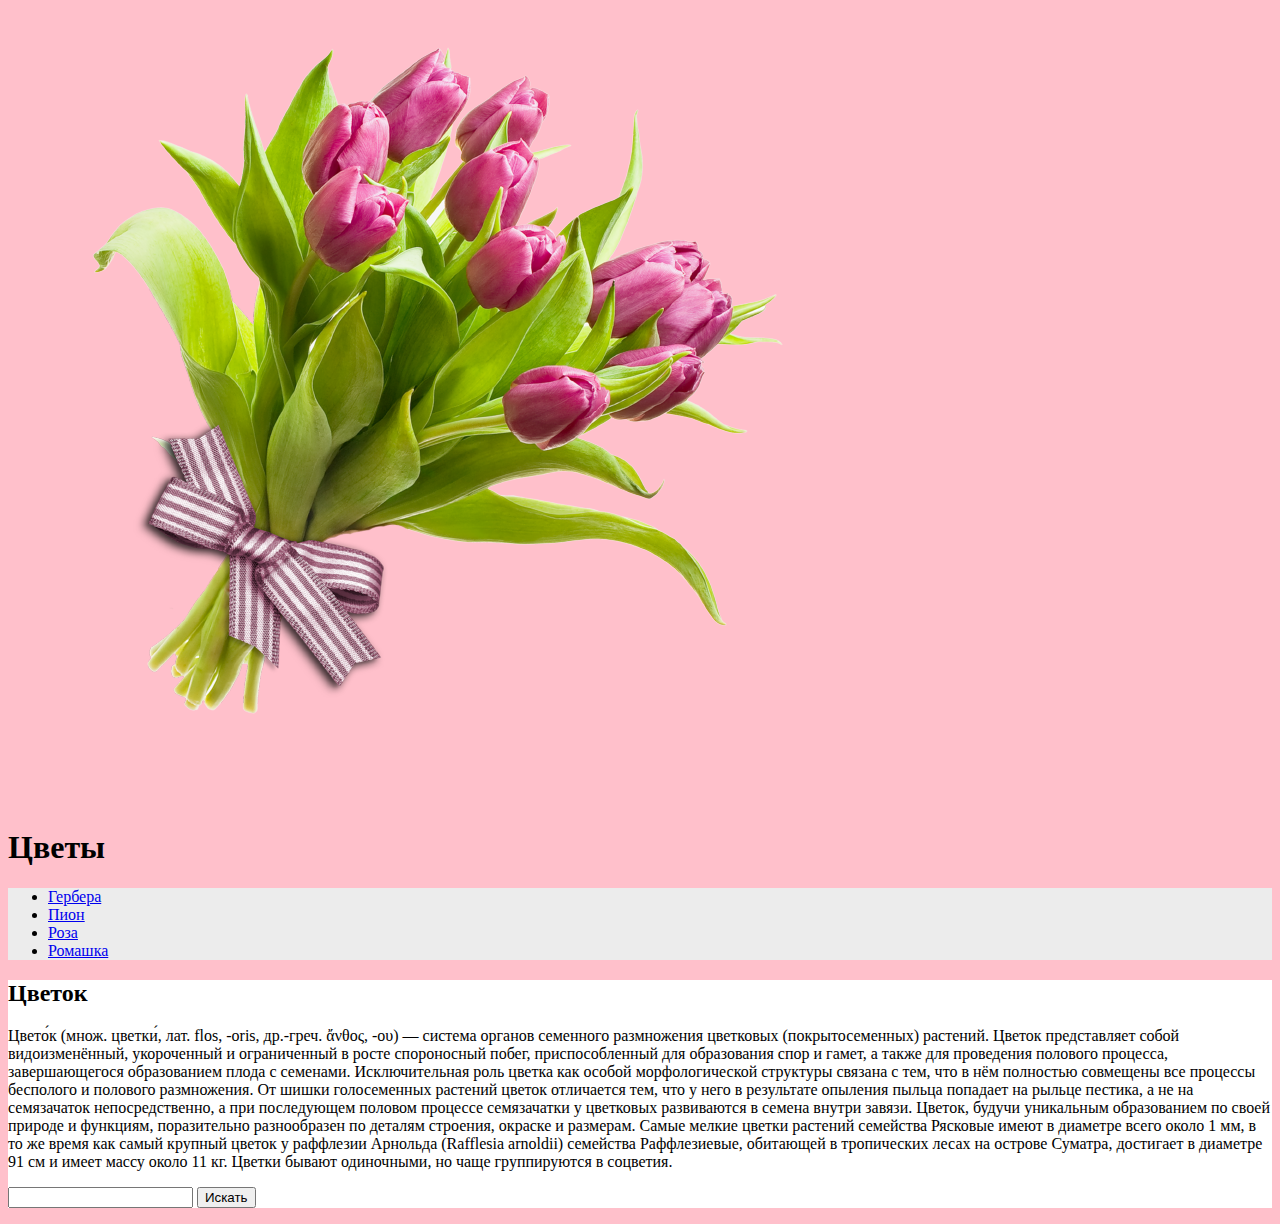
<file: index.html>
<doctype html>
    <html>
        <head>
            <meta charset="utf-8">
            <title>Цветочная Лавка</title>
            <link href="style.css" rel="stylesheet">
        </head>
        <body>
            <header>
                <img src="bouquet-of-flowers-clip-art-37.png">
                <h1>Цветы</h1>
            </header>
            <div>
                <nav>
                    <ul>
                        <li><a href="gerbera.html">Гербера</a></li>
                        <li><a href="peony.html">Пион</a></li>
                        <li><a href="rose.html">Роза</a></li>
                        <li><a href="chamomile.html">Ромашка</a></li>
                   </ul>
               </nav>
               <main>
                   <h2>Цветок</h2>
                   <p>Цвето́к (множ. цветки́, лат. flos, -oris, др.-греч. ἄνθος, -ου) — система органов семенного размножения цветковых (покрытосеменных) растений.
                      Цветок представляет собой видоизменённый, укороченный и ограниченный в росте спороносный побег, приспособленный для образования спор и гамет,
                      а также для проведения полового процесса, завершающегося образованием плода с семенами. Исключительная роль цветка как особой
                      морфологической структуры связана с тем, что в нём полностью совмещены все процессы бесполого и полового размножения.
                      От шишки голосеменных растений цветок отличается тем, что у него в результате опыления пыльца попадает на рыльце пестика,
                      а не на семязачаток непосредственно, а при последующем половом процессе семязачатки у цветковых развиваются в семена внутри завязи.
                      Цветок, будучи уникальным образованием по своей природе и функциям, поразительно разнообразен по деталям строения, окраске и размерам.
                      Самые мелкие цветки растений семейства Рясковые имеют в диаметре всего около 1 мм, в то же время как самый крупный цветок у раффлезии Арнольда
                      (Rafflesia arnoldii) семейства Раффлезиевые, обитающей в тропических лесах на острове Суматра, достигает в диаметре 91 см
                      и имеет массу около 11 кг.
                      Цветки бывают одиночными, но чаще группируются в соцветия.
                   </p>
                   <form action="https://www.google.com/search" method="get">
                       <input type="text" name="q">
                       <input type="submit" value="Искать">
                   </form>
               </main>
            </div>
        </body>
    </html>
</file>
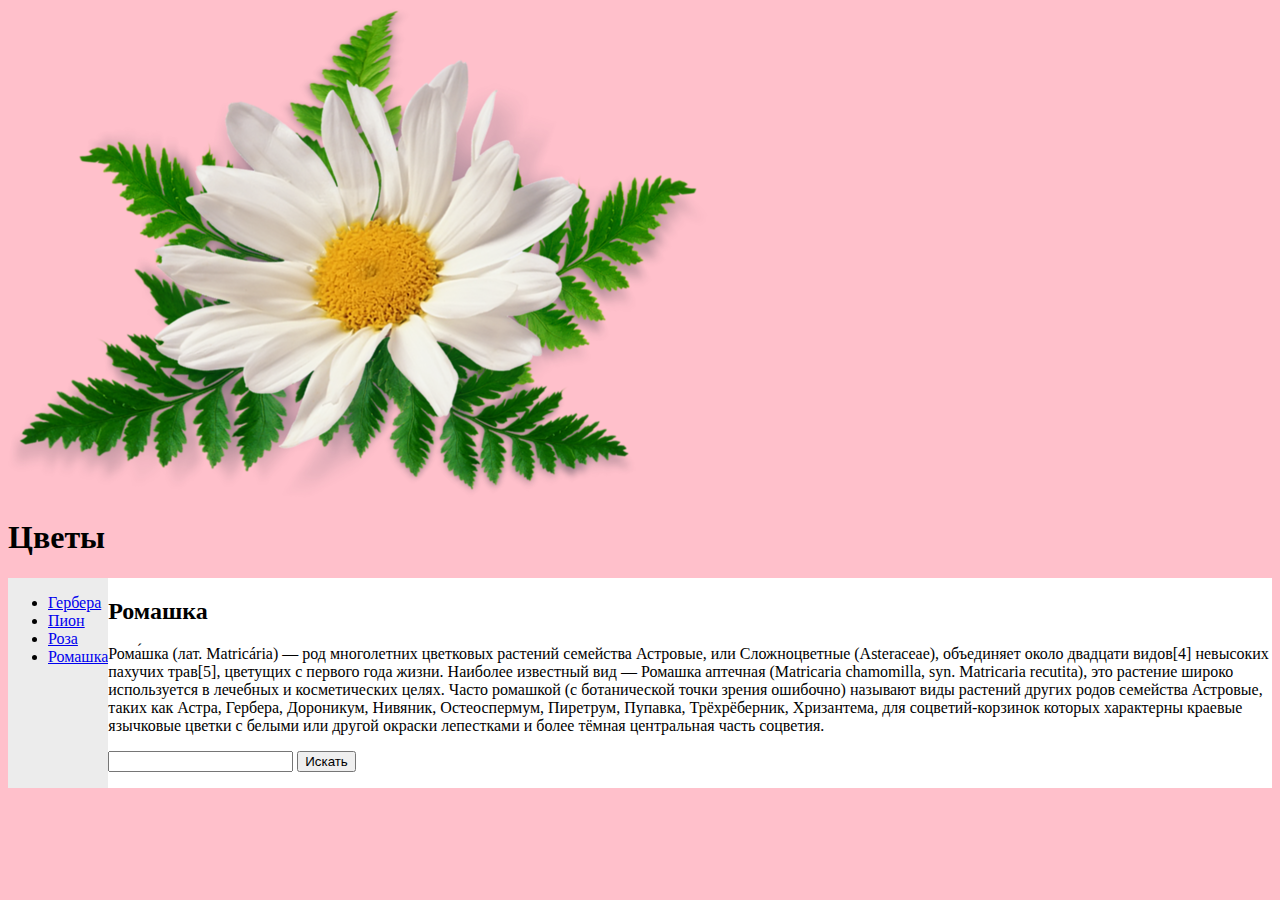
<file: chamomile.html>
<doctype html>
    <html>
        <head>
            <meta charset="utf-8">
            <title>Цветочная Лавка</title>
            <link href="style.css" rel="stylesheet">
        </head>
        <body>
            <header>
                <img src="camomile_PNG672.png">
                <h1>Цветы</h1>
            </header>
            <div id="flex">
                <nav>
                    <ul>
                        <li><a href="index.html">Гербера</a></li>
                        <li><a href="peony.html">Пион</a></li>
                        <li><a href="rose.html">Роза</a></li>
                        <li><a href="chamomile.html">Ромашка</a></li>
                   </ul>
               </nav>
               <main>
                   <h2>Ромашка</h2>
                   <p>Рома́шка (лат. Matricária) — род многолетних цветковых растений семейства Астровые, или Сложноцветные (Asteraceae),
                   объединяет около двадцати видов[4] невысоких пахучих трав[5], цветущих с первого года жизни. Наиболее известный вид —
                   Ромашка аптечная (Matricaria chamomilla, syn. Matricaria recutita), это растение широко используется в лечебных и косметических целях.
                   Часто ромашкой (с ботанической точки зрения ошибочно) называют виды растений других родов семейства Астровые, таких как Астра,
                   Гербера, Дороникум, Нивяник, Остеоспермум, Пиретрум, Пупавка, Трёхрёберник, Хризантема, для соцветий-корзинок которых характерны
                   краевые язычковые цветки с белыми или другой окраски лепестками и более тёмная центральная часть соцветия.
                   </p>
                   <form action="https://www.google.com/search" method="get">
                       <input type="text" name="q">
                       <input type="submit" value="Искать">
                   </form>
               </main>
            </div>
        </body>
    </html>
</file>
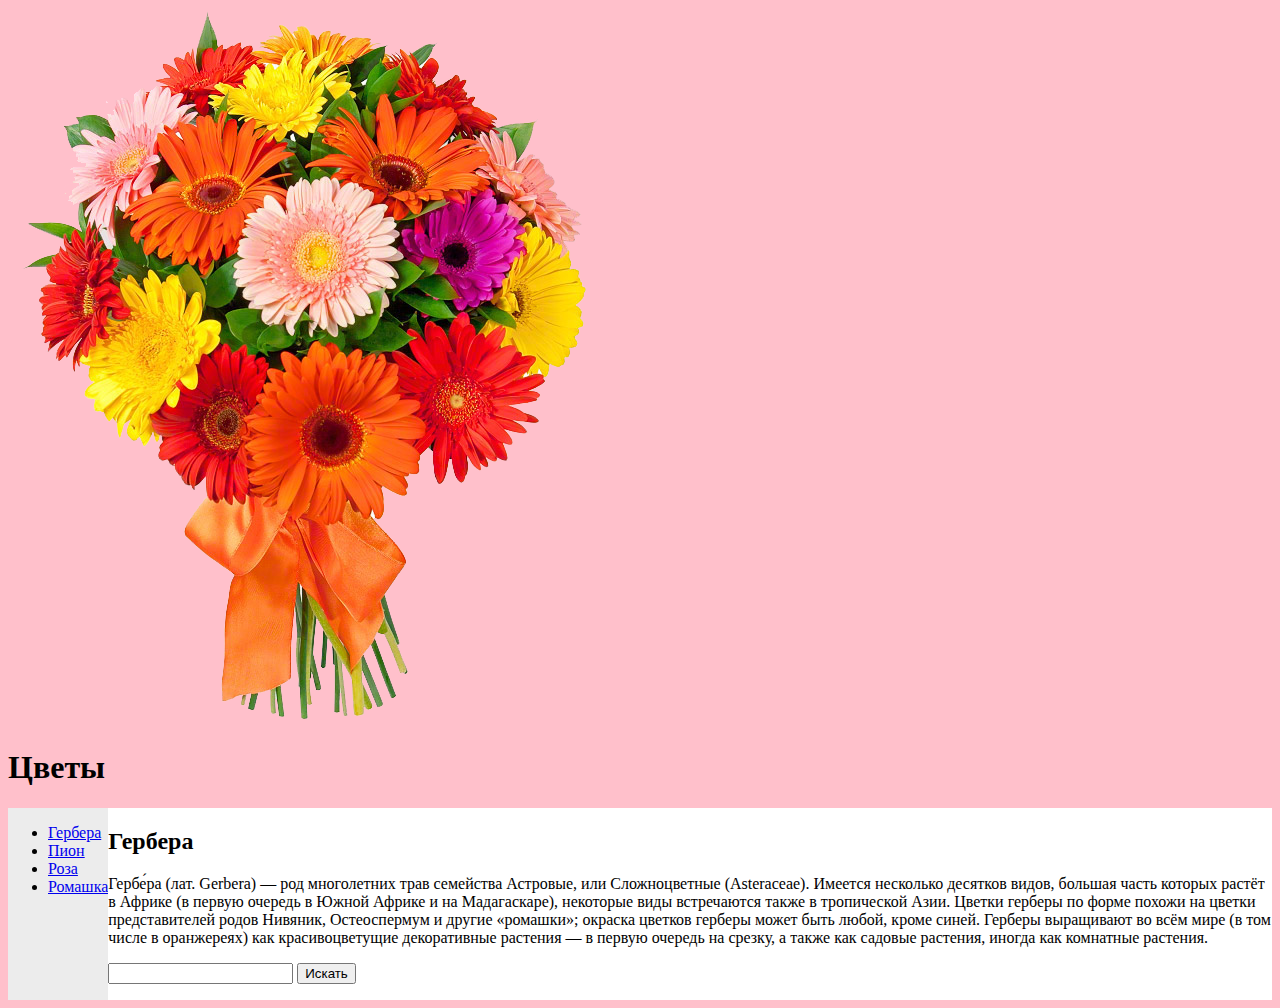
<file: gerbera.html>
<doctype html>
    <html>
        <head>
            <meta charset="utf-8">
            <title>Цветочная Лавка</title>
            <link href="style.css" rel="stylesheet">
        </head>
        <body>
            <header>
                <img src="bouquet_PNG55.png">
                <h1>Цветы</h1>
            </header>
            <div id="flex">
                <nav>
                    <ul>
                        <li><a href="gerbera.html">Гербера</a></li>
                        <li><a href="peony.html">Пион</a></li>
                        <li><a href="rose.html">Роза</a></li>
                        <li><a href="chamomile.html">Ромашка</a></li>
                   </ul>
               </nav>
               <main>
                   <h2>Гербера</h2>
                   <p>Гербе́ра (лат. Gerbera) — род многолетних трав семейства Астровые, или Сложноцветные (Asteraceae). Имеется несколько десятков видов,
                   большая часть которых растёт в Африке (в первую очередь в Южной Африке и на Мадагаскаре), некоторые виды встречаются также в тропической Азии.
                   Цветки герберы по форме похожи на цветки представителей родов Нивяник, Остеоспермум и другие «ромашки»; окраска цветков герберы может быть
                   любой, кроме синей.
                   Герберы выращивают во всём мире (в том числе в оранжереях) как красивоцветущие декоративные растения — в первую очередь на срезку,
                   а также как садовые растения, иногда как комнатные растения.
                   </p>
                   <form action="https://www.google.com/search" method="get">
                       <input type="text" name="q">
                       <input type="submit" value="Искать">
                   </form>
               </main>
            </div>
        </body>
    </html>
</file>
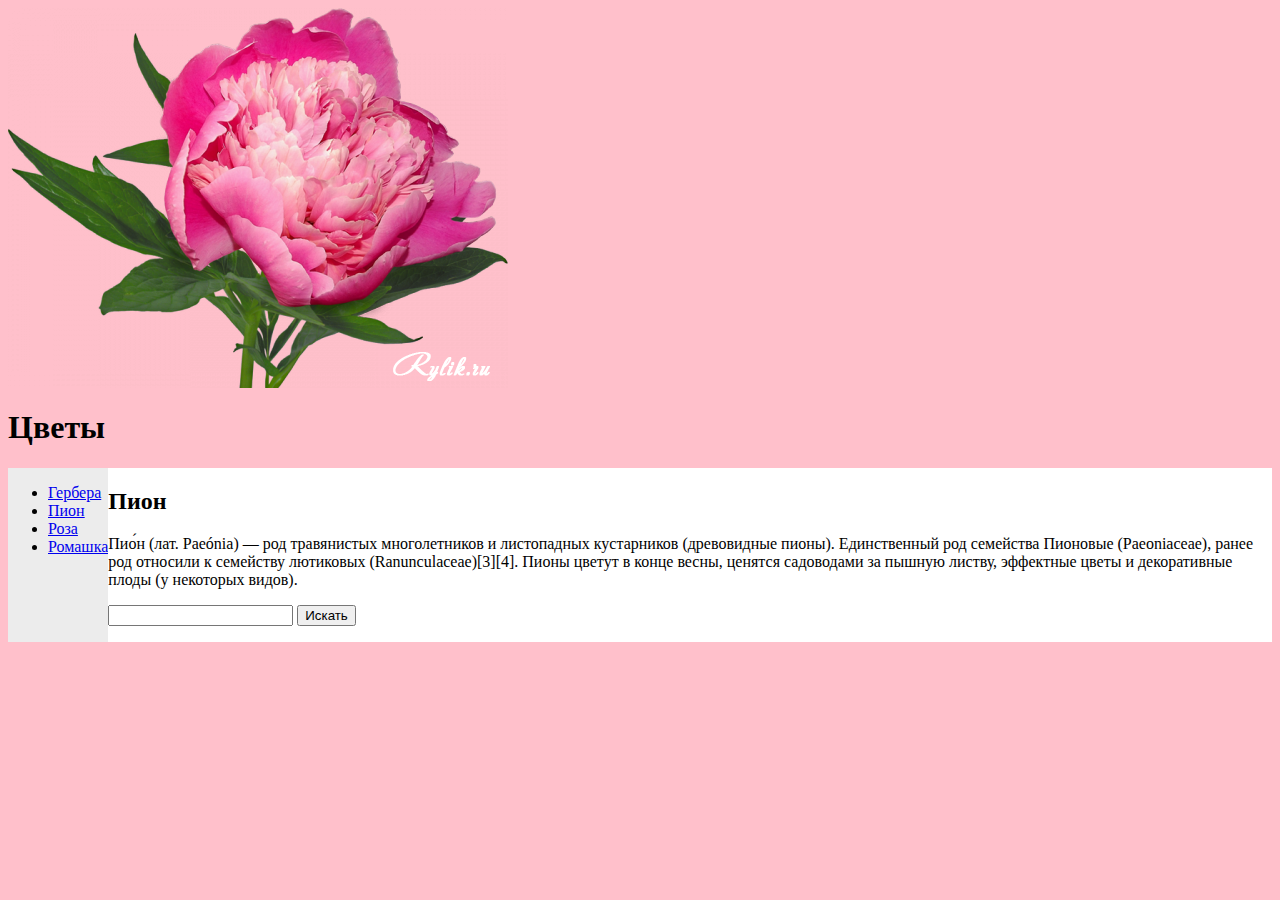
<file: peony.html>
<doctype html>
    <html>
        <head>
            <meta charset="utf-8">
            <title>Цветочная Лавка</title>
            <link href="style.css" rel="stylesheet">
        </head>
        <body>
            <header>
                <img src="1439182600_peonies-2-19.png">
                <h1>Цветы</h1>
            </header>
            <div id="flex">
                <nav>
                    <ul>
                        <li><a href="index.html">Гербера</a></li>
                        <li><a href="peony.html">Пион</a></li>
                        <li><a href="rose.html">Роза</a></li>
                        <li><a href="chamomile.html">Ромашка</a></li>
                   </ul>
               </nav>
               <main>
                   <h2>Пион</h2>
                   <p>Пио́н (лат. Paeónia) — род травянистых многолетников и листопадных кустарников (древовидные пионы).
                   Единственный род семейства Пионовые (Paeoniaceae), ранее род относили к семейству лютиковых (Ranunculaceae)[3][4].
                   Пионы цветут в конце весны, ценятся садоводами за пышную листву, эффектные цветы и декоративные плоды (у некоторых видов).
                   </p>
                   <form action="https://www.google.com/search" method="get">
                       <input type="text" name="q">
                       <input type="submit" value="Искать">
                   </form>
               </main>
            </div>
        </body>
    </html>
</file>
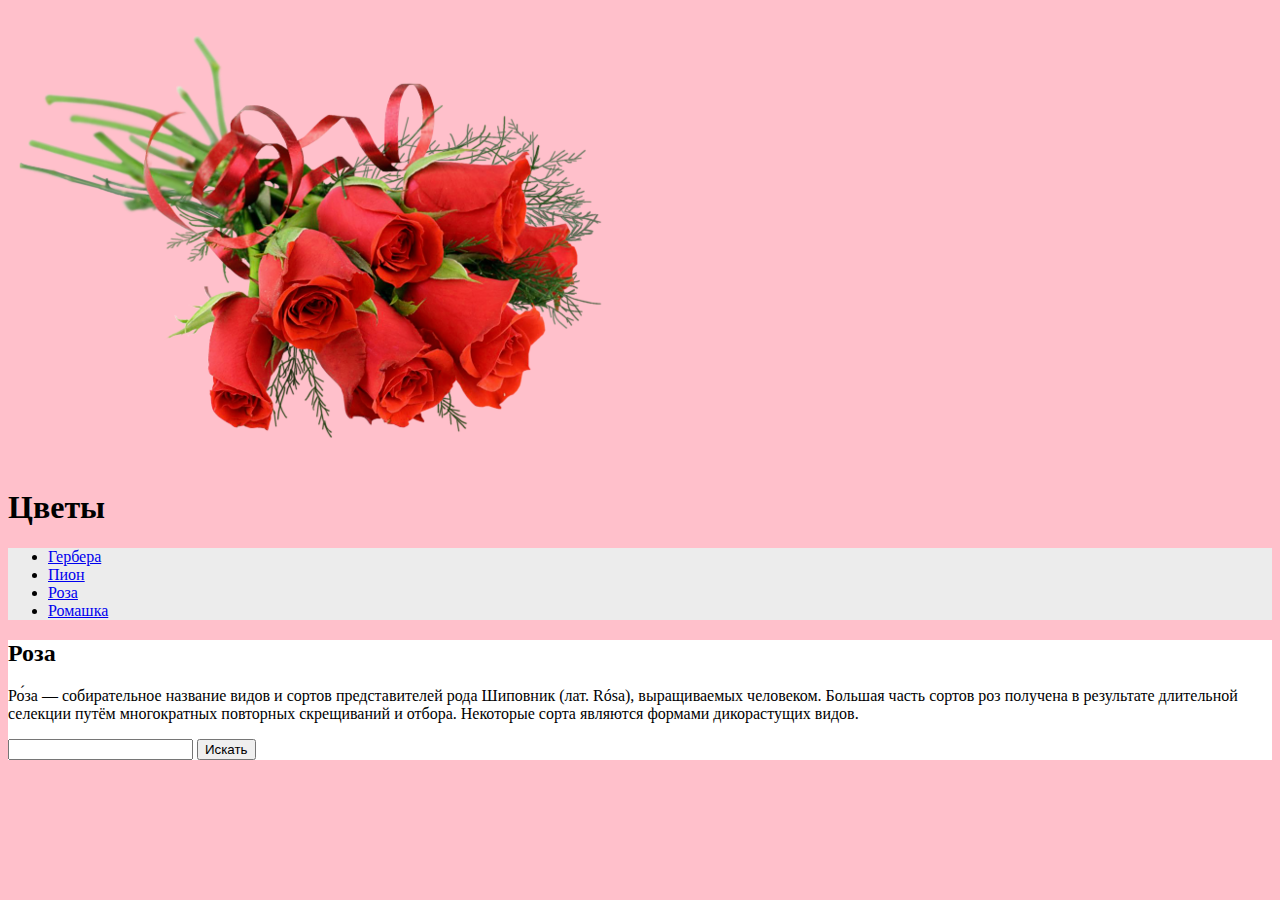
<file: rose.html>
<doctype html>
    <html>
        <head>
            <meta charset="utf-8">
            <title>Цветочная Лавка</title>
            <link href="style.css" rel="stylesheet">
        </head>
        <body>
            <header>
                <img src="rose_PNG66972.png">
                <h1>Цветы</h1>
            </header>
            <div>
                <nav>
                    <ul>
                        <li><a href="index.html">Гербера</a></li>
                        <li><a href="peony.html">Пион</a></li>
                        <li><a href="rose.html">Роза</a></li>
                        <li><a href="chamomile.html">Ромашка</a></li>
                   </ul>
               </nav>
               <main>
                   <h2>Роза</h2>
                   <p>Ро́за — собирательное название видов и сортов представителей рода Шиповник (лат. Rósa), выращиваемых человеком.
                   Большая часть сортов роз получена в результате длительной селекции путём многократных повторных скрещиваний и отбора.
                   Некоторые сорта являются формами дикорастущих видов.
                   </p>
                   <form action="https://www.google.com/search" method="get">
                       <input type="text" name="q">
                       <input type="submit" value="Искать">
                   </form>
               </main>
            </div>
        </body>
    </html>
</file>
<file: style.css>
body {
    background-color: pink;
}
#flex {
    display: flex;
    flex-direction: row;
}

nav {
    background-color: #ececec;
}
main {
    background-color: #ffffff;
}
h1 {
    color: black;
}
h2 {
    color: black;
}
</file>
